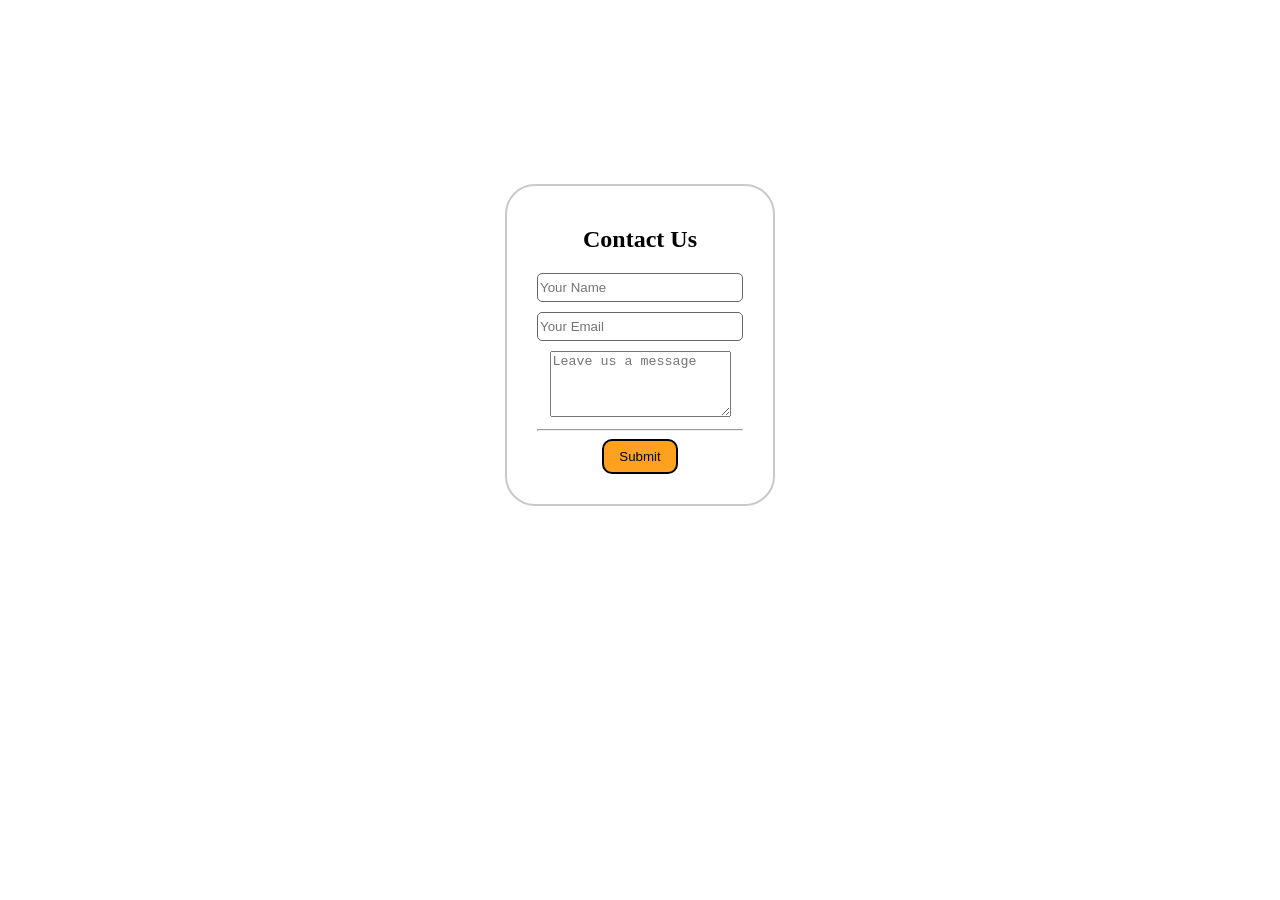
<file: html/contact.html>
<!DOCTYPE html>
<html lang="en">
<head>
    <meta charset="UTF-8">
    <meta name="viewport" content="width=device-width, initial-scale=1.0">
    <title>Halloween 2025</title>
    <link rel="stylesheet" href="/css/main.css">
</head>
<body>
    <nav class="navbar">
        <ul class="nav-list">
            <li class="nav-item"><a href="/index.html">Home</a></li>
            <li class="nav-item"><a href="/html/costumes.html">Costumes</a></li>
            <li class="nav-item"><a href="/html/events.html">Events</a></li>
            <li class="nav-item"><a href="/html/contact.html">Contact</a></li>
        </ul>
    </nav>
    <section class="contact-form">
        <h1>Contact Us</h1>
        <form action="/index.html" method="post" class="form">
            <input type="text" id="name" name="name" required placeholder="Your Name">

            <input type="email" id="email" name="email" required placeholder="Your Email">

            <textarea id="message" name="message" rows="4" required placeholder="Leave us a message"></textarea>
            <hr>
            <button type="submit" class="std-button">Submit</button>
        </form>
    </section>
</body>
</html>
</file>
<file: css/main.css>
* {
    --background-color: #121212;
    --color: #000000;
}

body {
    font-family: 'Arial', sans-serif;
    margin: 0;
    padding: 0;
    background-image: url(https://wallpapers.com/images/hd/simple-halloween-36uqr3mc2dj5r5nr.jpg);
    color: var(--color);
    width: 100%;
    
}

.navbar ul {
    display: flex;
    width: 100%;
    justify-content: center;

}

.navbar li {
    margin: 0% 9.5%;
    list-style: none;

}

.navbar a {
    border: 2px solid white;
    width: fit-content;
    padding: 9px;
    border-radius: 30px;
    color: white;
    text-decoration: none;

}

.navbar {
    border: 2px solid white;
    padding: 15px;
    backdrop-filter: blur(8px);
    -webkit-backdrop-filter: blur(8px);
    position: sticky;
    top: 0;
}

.main {
    border: 3px solid black;
    width: 1300px;
    text-align: center;
    margin: 0 auto;
    padding: 10px;
    background-color: rgb(250, 193, 109);
}

.monster-card {
    border: 2px solid black;
    border-radius: 20px;
    margin: 40px 0;
    padding-bottom: 20px;
    margin: 20 auto;
    text-align: center;
    background-color: rgb(250, 193, 109);
}

.monster-card1 img {
    height: 300px;
    transition: 0.3s;
}

.monster-card1 {
    border: 2px solid rgb(0, 0, 0);
    border-radius: 20px;
    margin: 40px 0;
    padding-bottom: 20px;
}

.cards img {
    height: 400px;
    margin-top: 20px;
    border-bottom: 2px solid black;
    padding: 30px;
    padding-top: 0px;
}

.cards {
    width: 100%;
    display: flex;
    justify-content: center;
    gap: 40px;

}

.card p {
    border-top: 2px solid black;
    padding: 5px;
}


button {
    border: 2px solid rgb(0, 0, 0);
    border-radius: 10px;
    padding: 8px 15px 8px 15px;  
    background-color: rgb(253, 161, 31);
    transition: 0.4s;
}
button:hover {
    color:#0000EE;
    background-color: white;
    cursor: pointer;
    scale: 1.05;
}

.favorite {
    margin-left: 350px;
    padding: 50px;
    margin-bottom: 100px;
}
.favorite-img {
    border: 2px solid black;
    padding: 10px;
    background-color: rgb(72, 91, 164);
    max-height: 350px;
}

.favorite p {
    border: 2px solid black;
    background-color: rgba(0, 0, 0, 0.6);
    color: white;
    margin-top: -0px;
    text-align: center;
    padding:10px;
    width: 40ch;
    height: 350px;
    justify-content: center;

}

.bilde-ramme {
    display: flex;
}

.favorite button {
    margin-top: 30px;   
}

.favorite h1 {
    font-family: 'Creepster', cursive;
    color: #ffb347;
    font-size: 40px;
    text-align: center;
    text-shadow: 2px 6px 6px rgba(0,0,0,0.6);
    margin-bottom: 30px;
    margin-right: 300px;
}

.event-list h1 {
    font-family: 'Creepster', cursive;
    color: #ffb347;
    font-size: 40px;
    text-align: center;
    text-shadow: 2px 6px 6px rgba(0,0,0,0.6);
    margin-bottom: 30px;
}

.event-card h1 {
    border: 2px solid black;
    background-color: blue;
}

.event-card img {
    height: 400px;
    border: 2px solid white;
    border-radius: 60px;
    margin: 0 20px 40px ;
}

.event-card {
    display: flex;
}

.textBox {
    border: 2px solid black;
    padding: 10px;
    background-color: #ffb347;
    width: fit-content;
    height: fit-content;
}

.contact-form {
    border: 2px solid rgb(202, 201, 201);
    background: rgba(255, 255, 255, 0.2);
    padding: 30px;
    padding-top: 20px;
    backdrop-filter: blur(5px);
    -webkit-backdrop-filter: blur(8px);
    border-radius: 30px;
    text-align: center;
    width: fit-content;
    margin: 100px auto;
    
}
.contact-form h1 {
    text-align: center;
    font-family: 'Creepster', cursive;
    color: #000000;
}

.contact-form input {
    width: 200px;
    height: 25px;
    justify-content: center;
    border: 1px solid rgb(103, 103, 103);
    border-radius: 5px;
    display: block;
    margin-bottom: 10px;
}
</file>
